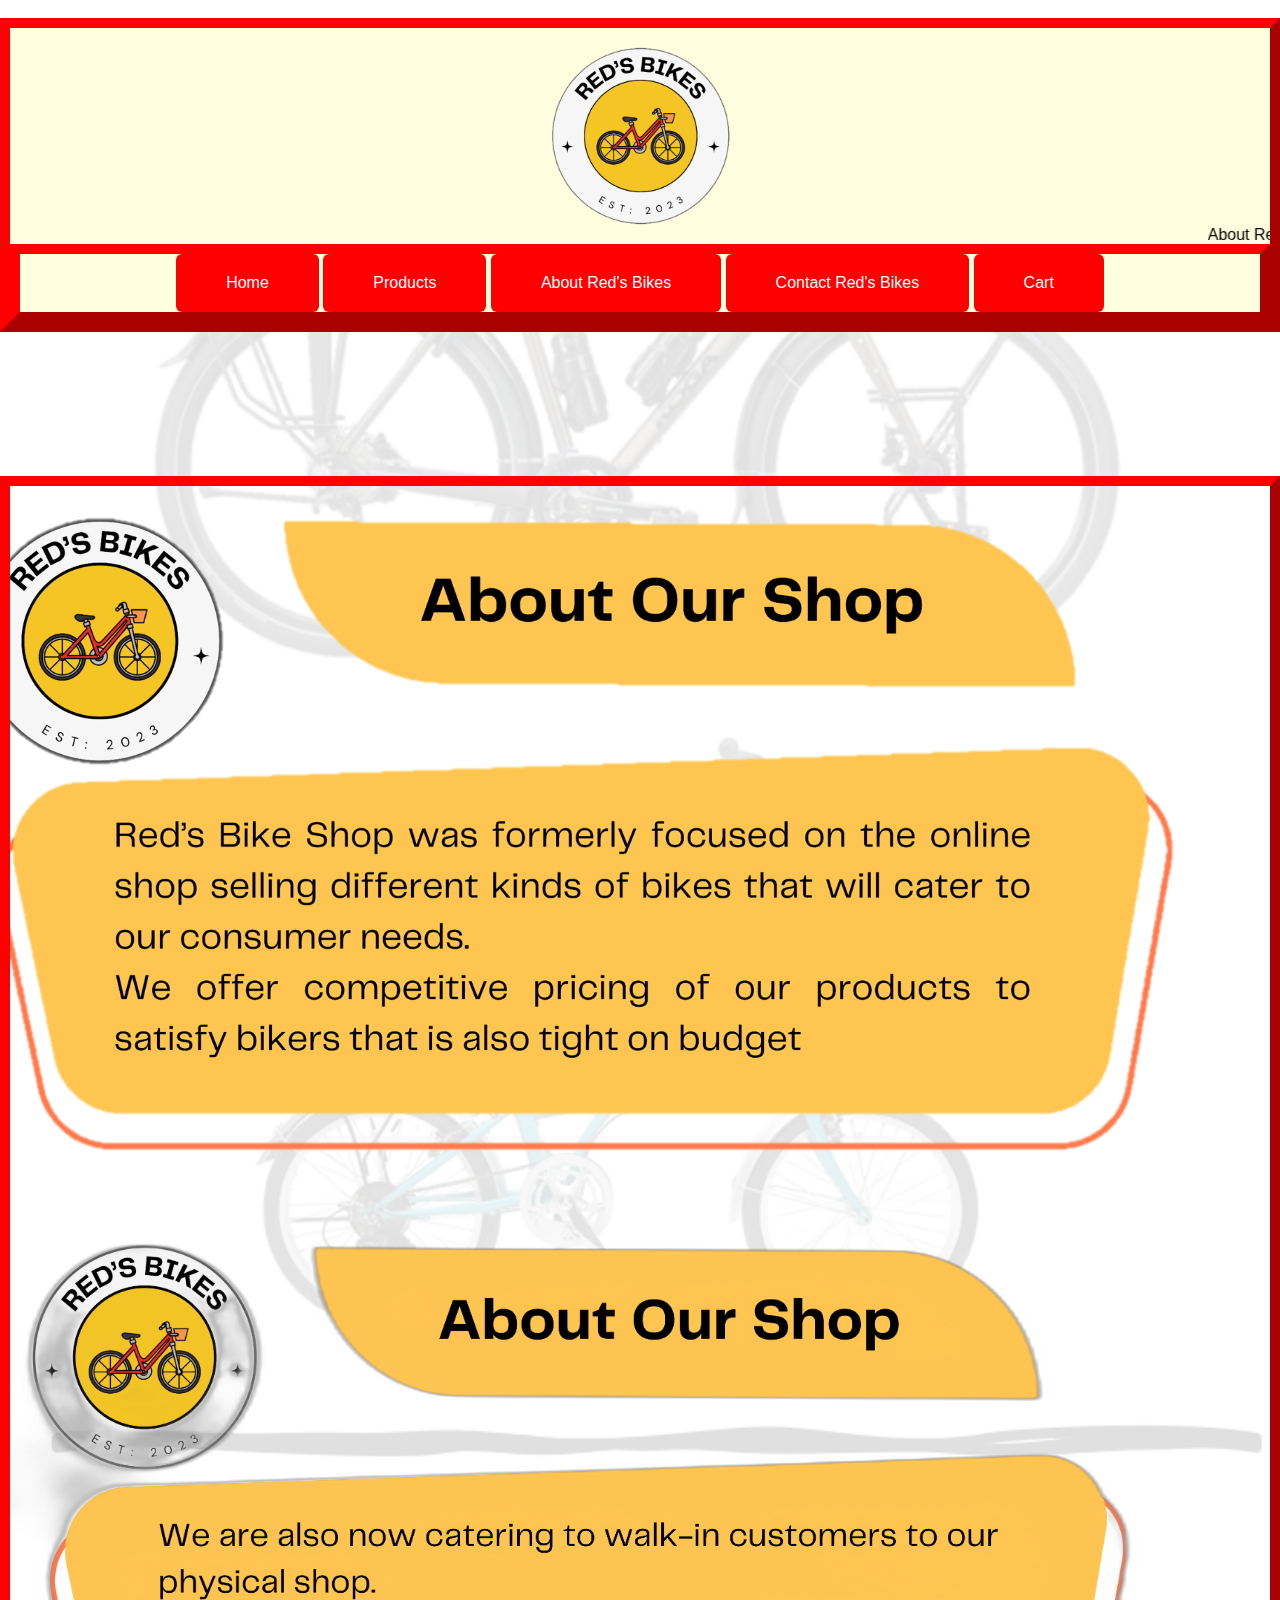
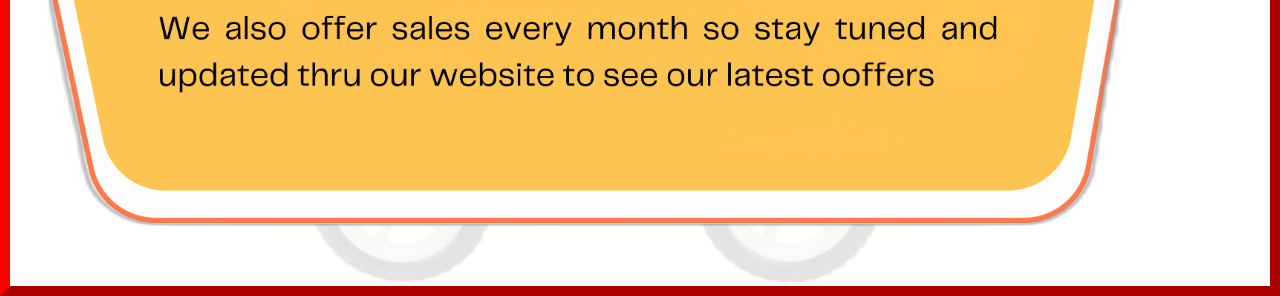
<file: About.html>
<html>
<link rel="shortcut icon" href="RBLOGO.png">
<head>
<title>Red's Bikes | About Us</title>
<link rel="stylesheet" href="styles.css">
<script language="JavaScript">

</script>
</head>


<body bgcolor = "gray">
<BR>

<div class="top">
<br>
<a href="index.html"><img src="RBLOGO.png"height="20%" /></a>
<marquee> About Red's Bikes</marquee>
<div class="top">
<a class="button" href="index.html">Home</a>
<a class="button" href="products.html">Products</a>
<a class="button" href="About.html">About Red's Bikes</a>
<a class="button" href="contact.html">Contact Red's Bikes<br></a>
<a class="button" href="cart.html">Cart<br></a>

</div></div>
<br><br><br><br><br><br><br><br>


<div class="mid">
<div class="fill">
	<img src="about1.png" height="700px" >
	</div>
<div class="fill">
<img src="about2.png" height="700px" >
</div></div>





</body>
</html>
</file>
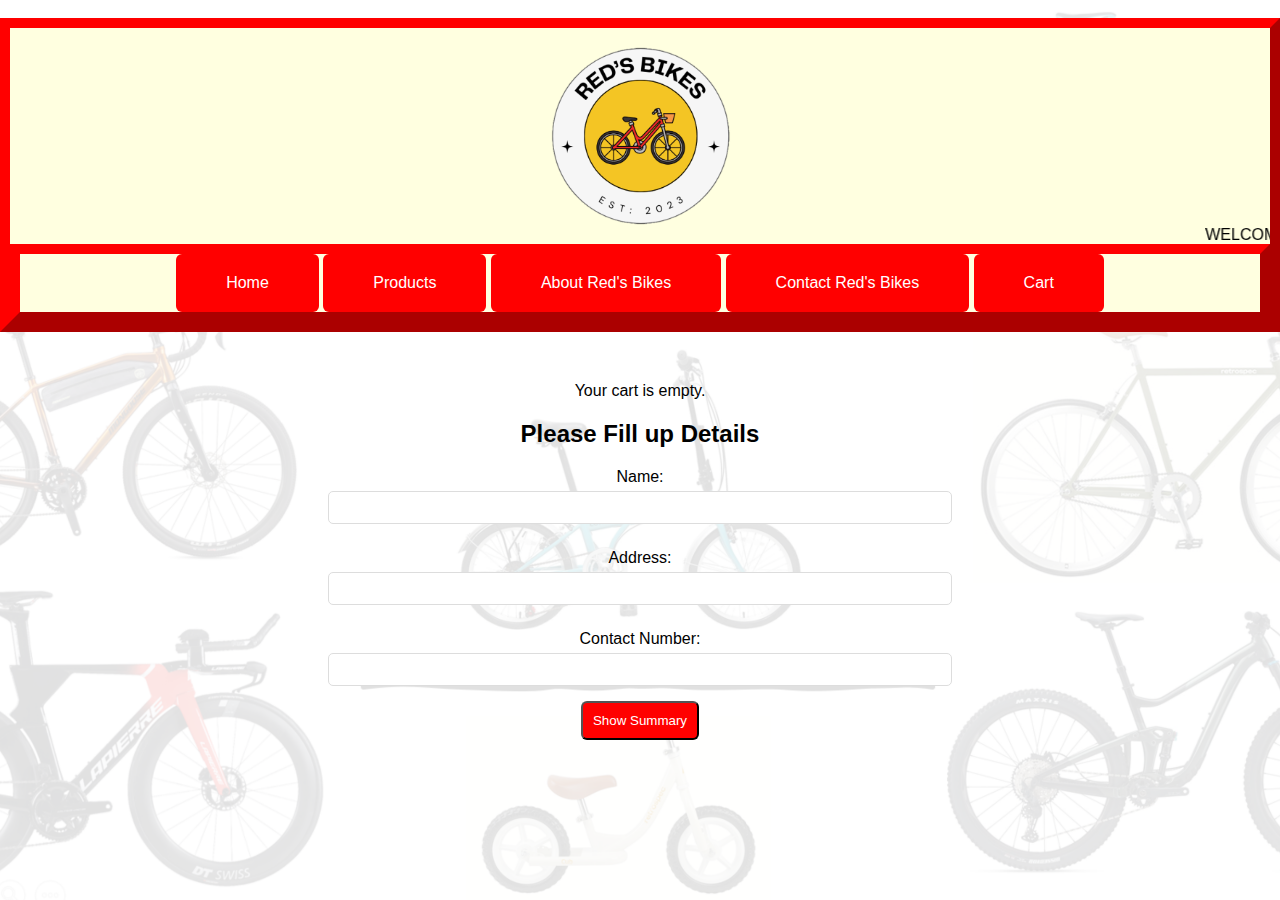
<file: cart.html>
<html>
<link rel="shortcut icon" href="RBLOGO.png">
<head>
<title>Red's Bikes | Cart </title>
<link rel="stylesheet" href="styles.css">
<script language="JavaScript">

</script>


</head>
<body bgcolor = "gray">

<BR>

<div class="top">
<br>
<a href="index.html"><img src="RBLOGO.png"height="20%" /></a>
<marquee> WELCOME TO RED'S BIKES FEEL FREE TO BROWSE OUR PROODUCTS ON PRODUCTS PAGE, 
IF YOU WANT TO INQUIRE OR HAVE QUESTIONS AND ORDER YOUR CHOSEN PRODUCT PLEASE FEEL FREE
 TO CONTACT US AT 0921 202 8853 FOR MORE PRODUCTS YOU CAN VISIT US ON OUR STORE</marquee>

<div class="top">
	<a class="button" href="index.html">Home</a>
	<a class="button" href="products.html">Products</a>
	<a class="button" href="About.html">About Red's Bikes</a>
	<a class="button" href="contact.html">Contact Red's Bikes<br></a>
	<a class="button" href="cart.html">Cart<br></a>

</div></div>
<br>

<!--
<div class="mid">

<form name="form1" method ="POST" action = "About.html">
<label for = "name" >Enter Name:</label>
<input type = "text" name="name" placeholder = "Enter your name" required >
<br><br>
<label for = "address" >Enter Address:</label>
<input type = "text" name="address" placeholder = "Enter Your Address" required >
<br><br>
<label for = "number" >Enter Contact Number:</label>
<input type = "text" name="number" placeholder = "09XXXXXXXXX" required >
<br><br>
<button type="Submit" onclick="">Submit</button>
</form>-->
<center>
    <main id="cart-container">
        <div id="cart-items">
            <!-- Cart items e -->
        </div>
        <div id="cart-summary">
            <h2>Please Fill up Details</h2>
            <form id="checkout-form">
                <label for="name">Name:</label>
                <input type="text" id="name" name="name" required><br>
                <label for="address">Address:</label>
                <input type="text" id="address" name="address" required><br>
                <label for="contact">Contact Number:</label>
                <input type="text" id="contact" name="contact" required><br>
                <button type="button" onclick="showSummary()">Show Summary</button>
            </form>
            <div id="order-summary">
                <!-- Order summary will be displayed here -->
            </div>
        </div>
    </main>
    <script src="cart.js"></script>



</body>
</html>
</file>
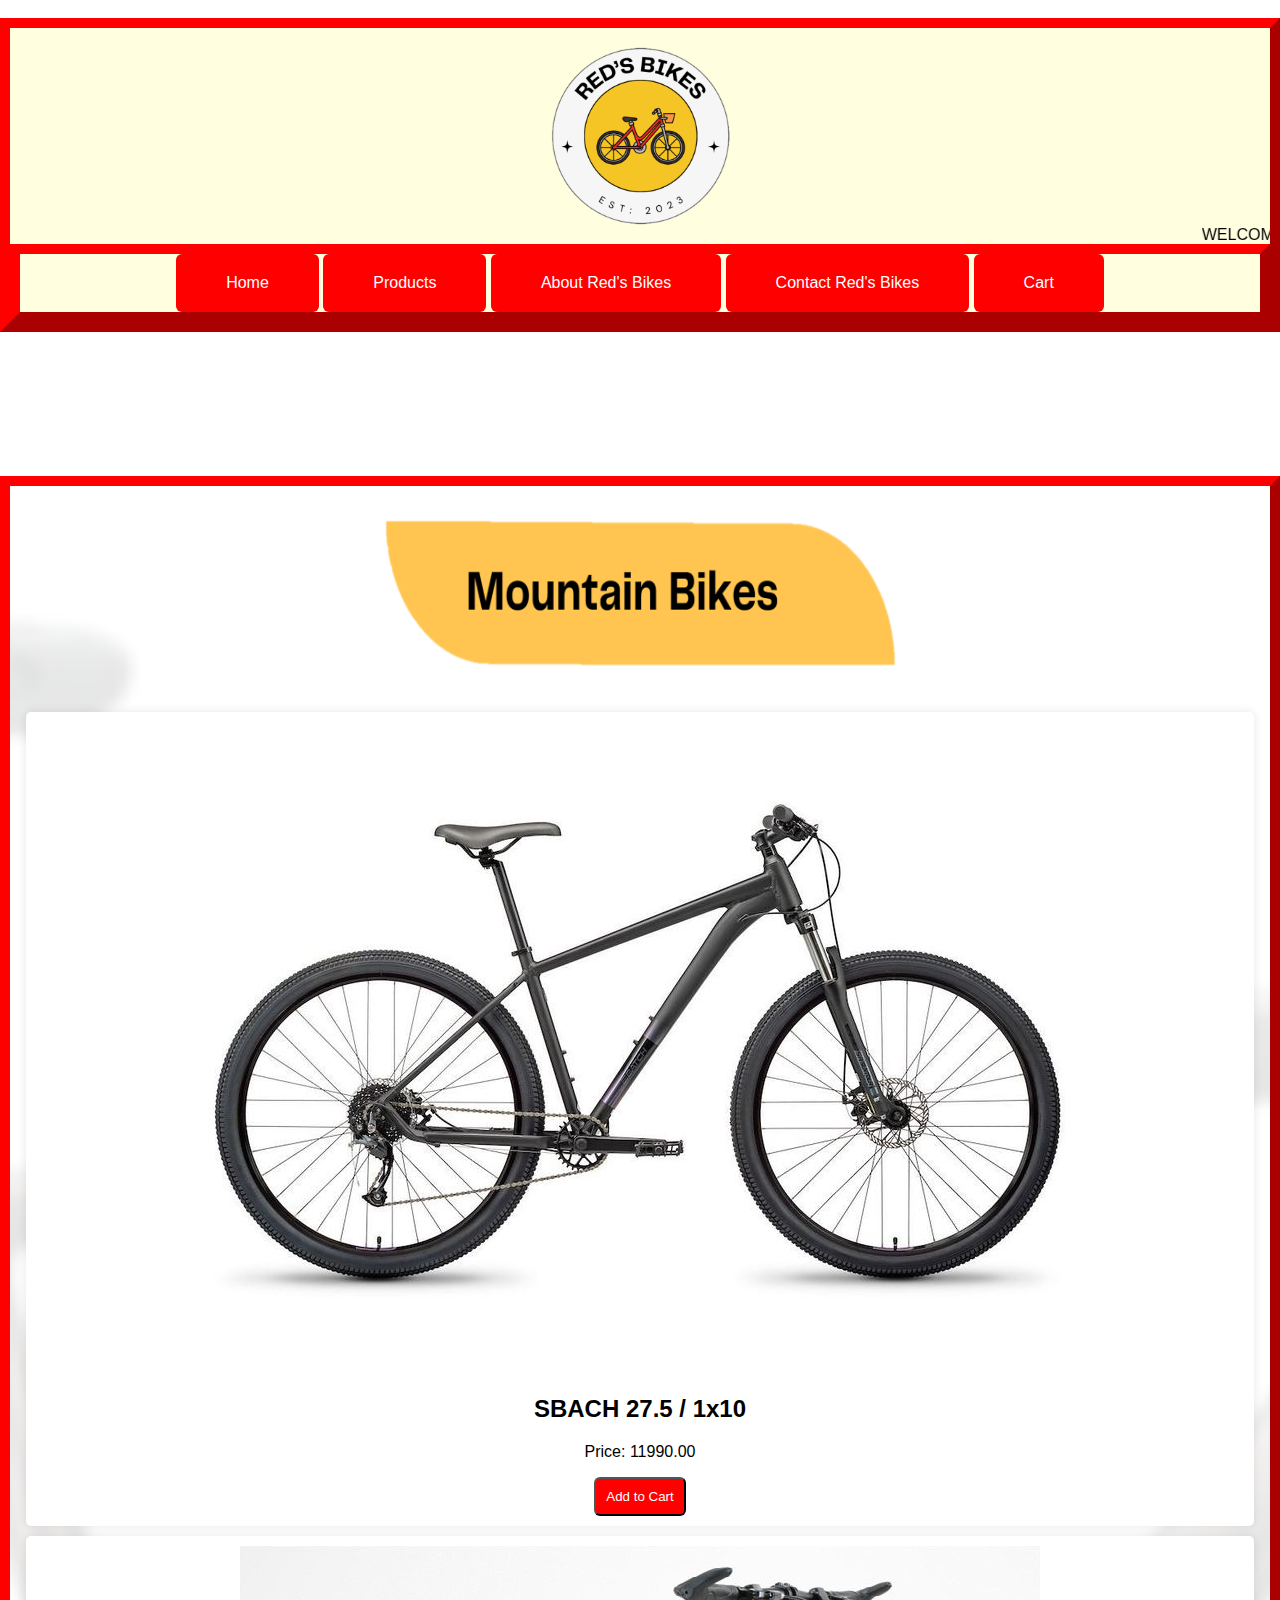
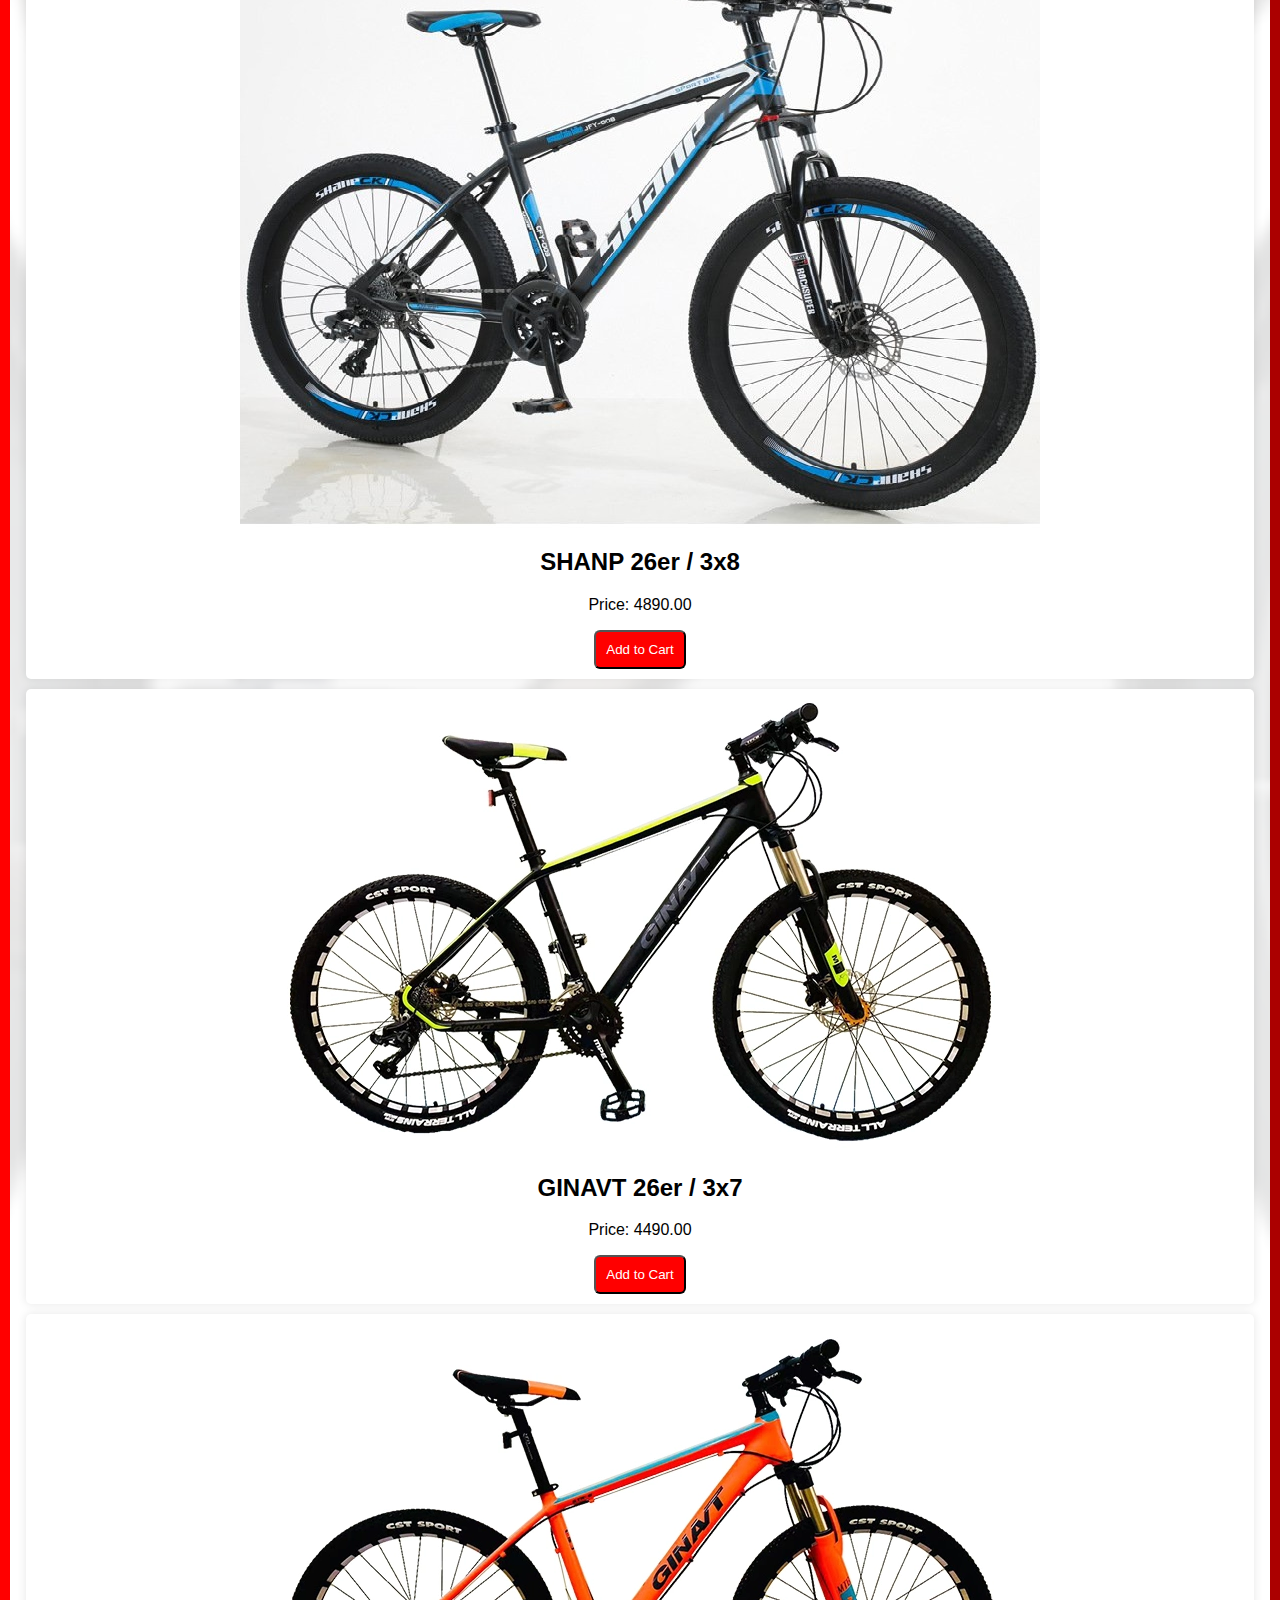
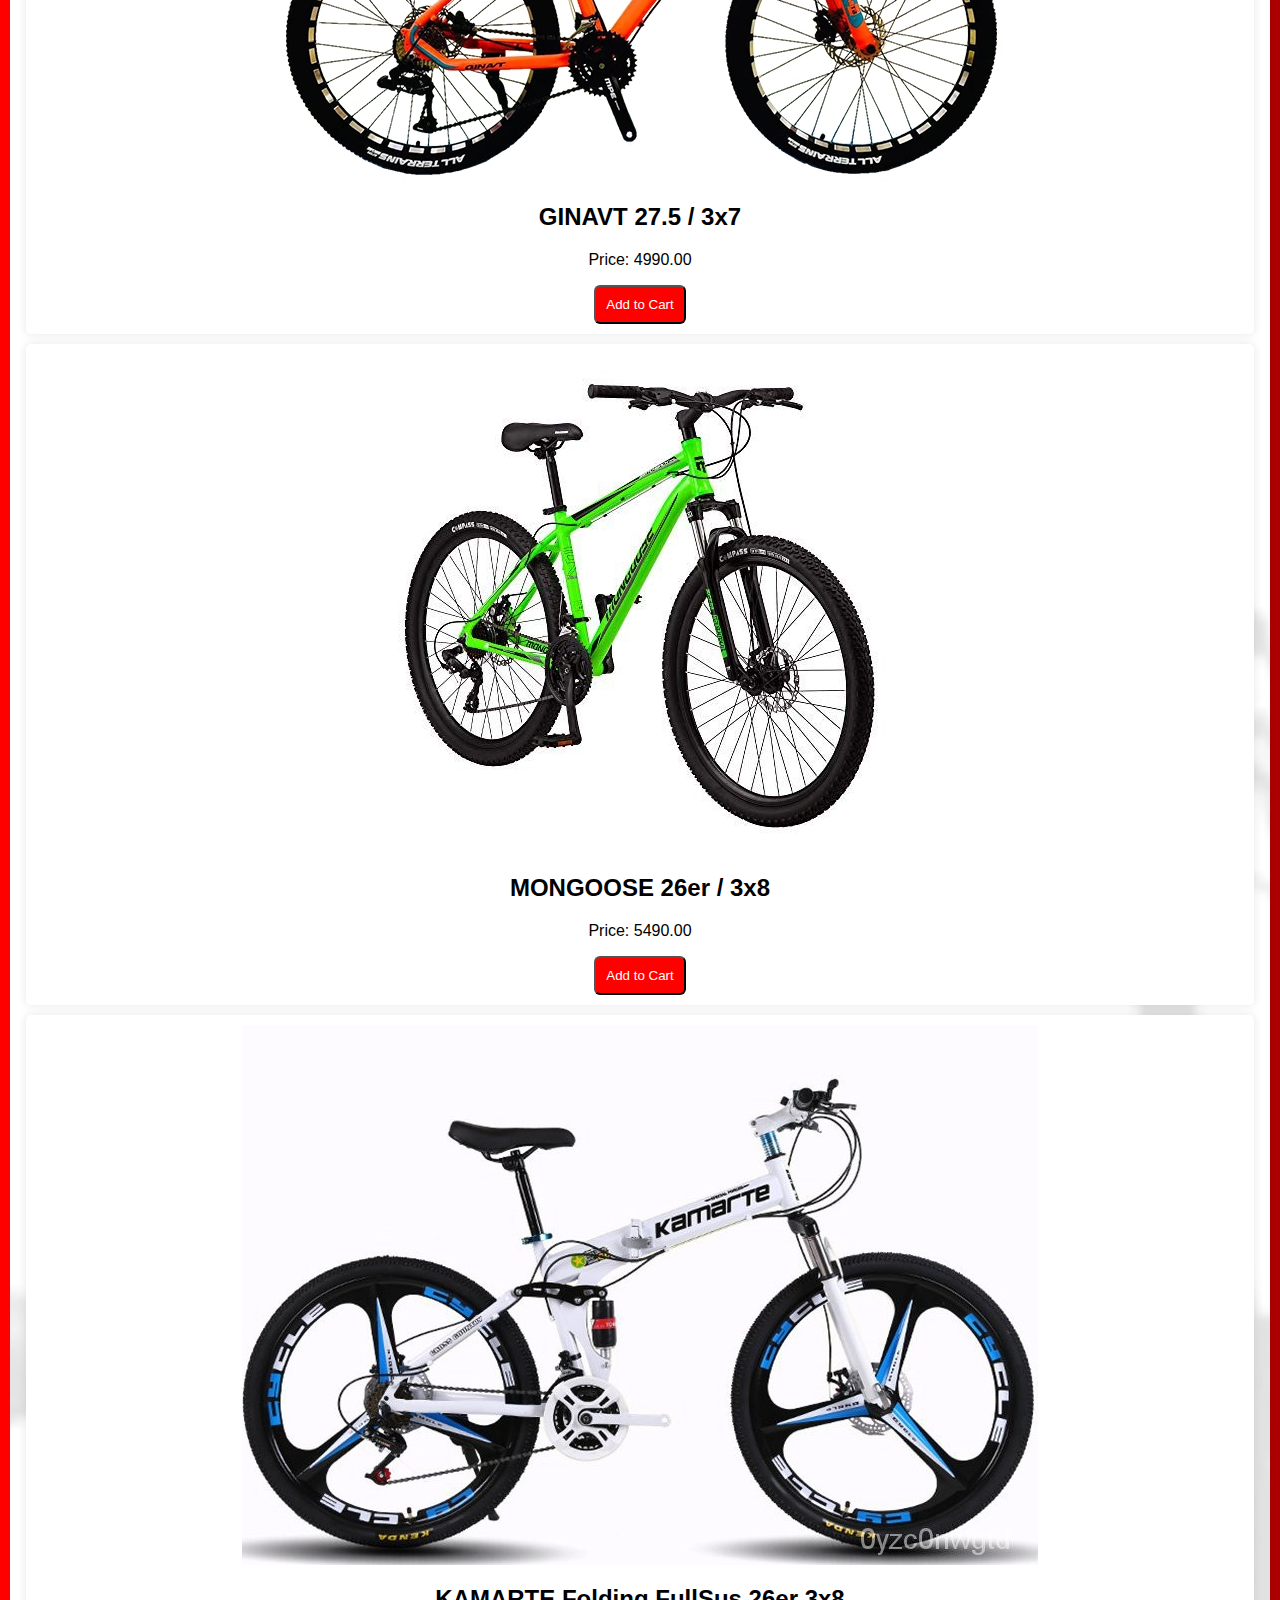
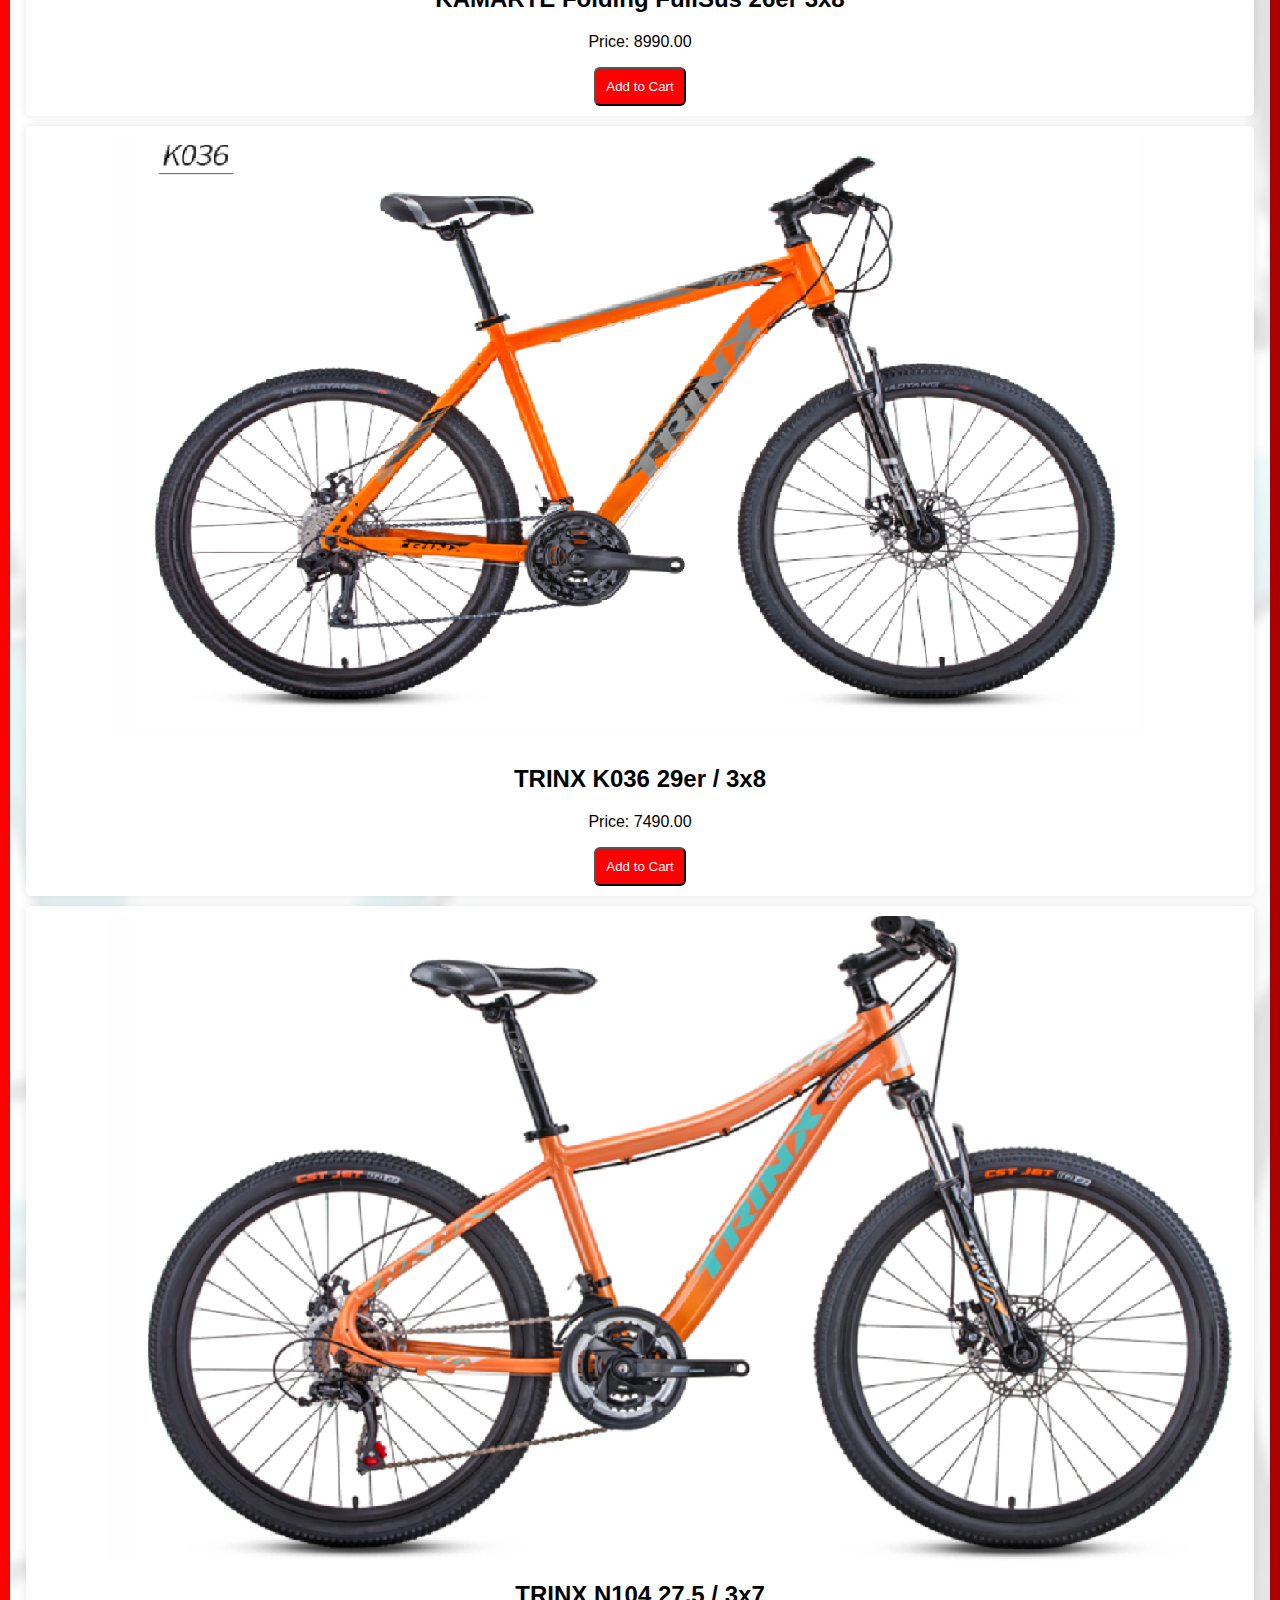
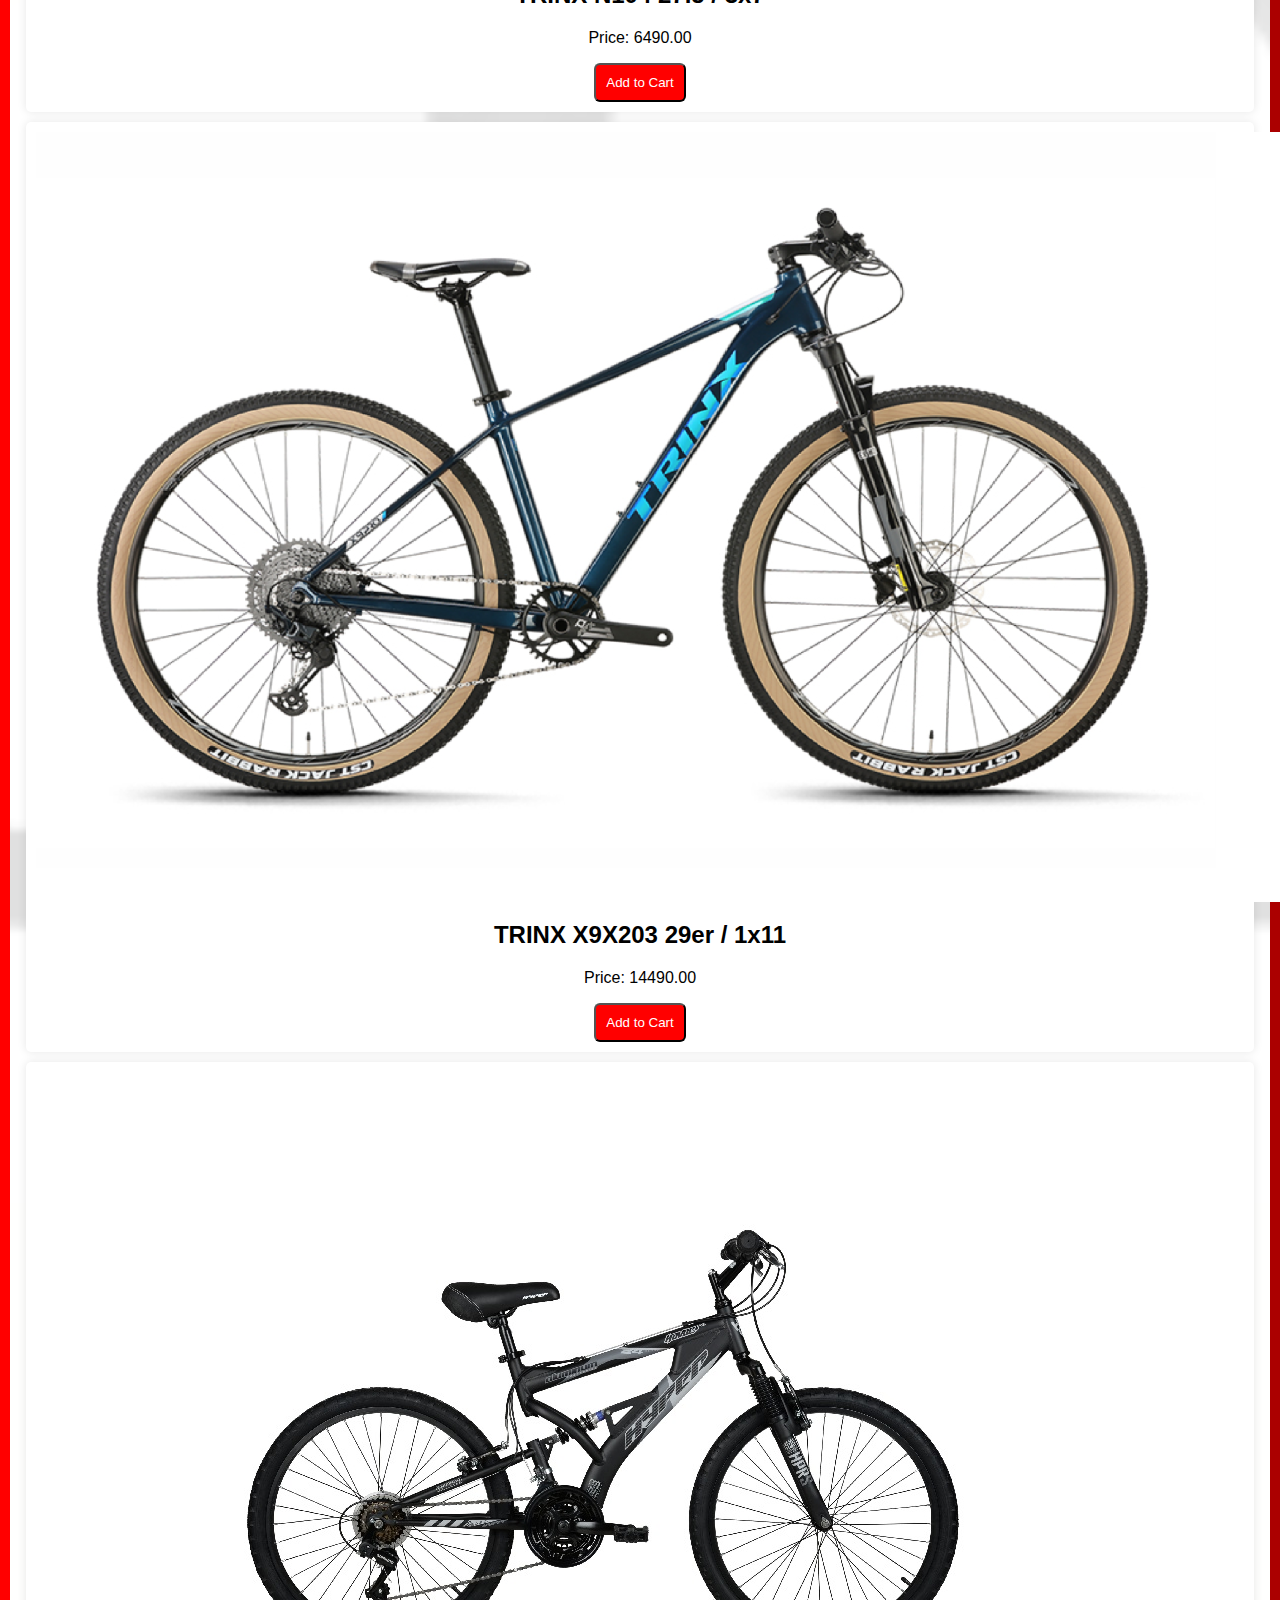
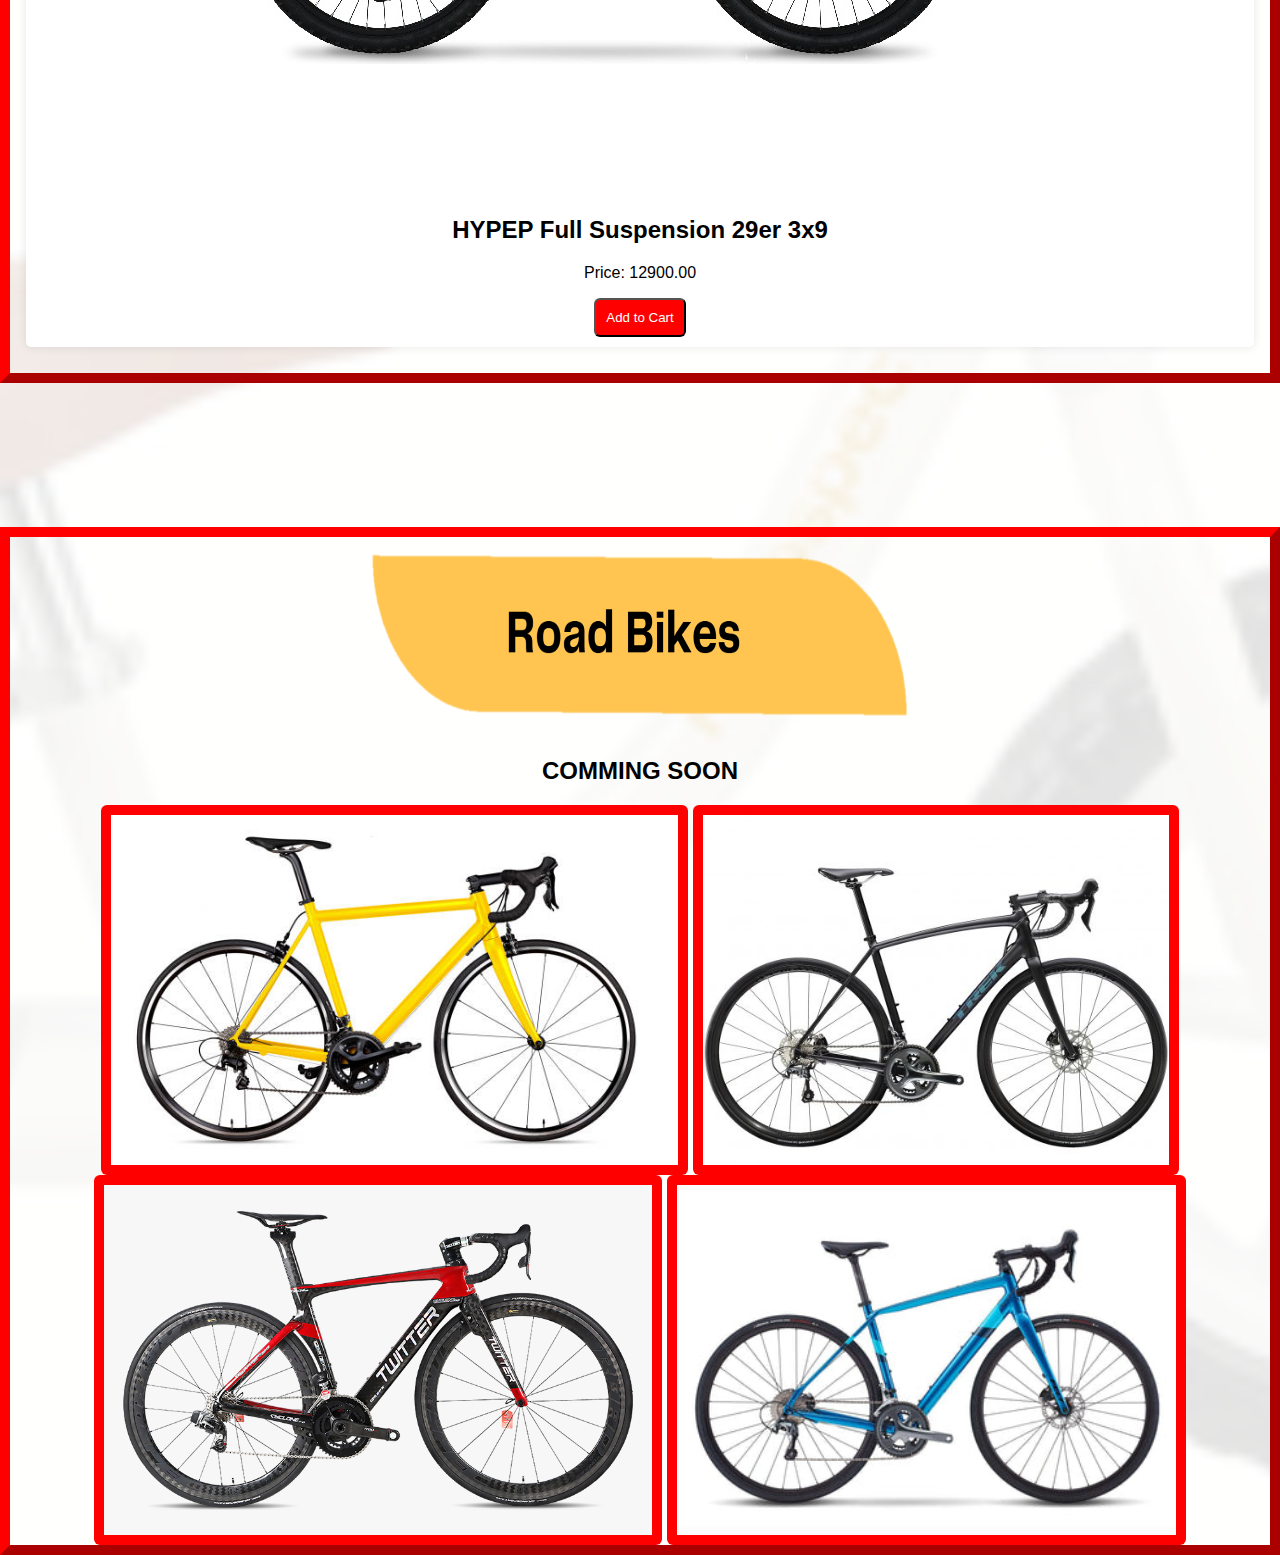
<file: products.html>
<html>
<link rel="shortcut icon" href="RBLOGO.png">
<head>
<title>Red's Bikes | Products</title>
<style>
    </style>
	<link rel="stylesheet" href="styles.css">
</head>
<body bgcolor = "gray">


<BR>


<div class="top">
<br>
<a href="index.html"><img src="RBLOGO.png"height="20%" /></a>
<marquee> WELCOME TO RED'S BIKES FEEL FREE TO BROWSE OUR PROODUCTS ON PRODUCTS PAGE, 
IF YOU WANT TO INQUIRE OR HAVE QUESTIONS AND ORDER YOUR CHOSEN PRODUCT PLEASE FEEL FREE
 TO CONTACT US AT 0921 202 8853 FOR MORE PRODUCTS YOU CAN VISIT US ON OUR STORE</marquee>
<div class="top">
	<a class="button" href="index.html">Home</a>
	<a class="button" href="products.html">Products</a>
	<a class="button" href="About.html">About Red's Bikes</a>
	<a class="button" href="contact.html">Contact Red's Bikes<br></a>
	<a class="button" href="cart.html">Cart<br></a>

</div></div>
<br><br><br><br><br><br><br><br>


<div class="mid">
	<img src="mtb.png"height="200px" /><br>
	<main id="product-list">
        <!-- Products  -->
    </main>
    <script src="script.js"></script>
	<!--
	<a class="button1" href="contact.html"><img src="6.png"height="350px" /></a>
	<a class="button1" href="contact.html"><img src="7.png"height="350px" /></a>	
	<a class="button1" href="contact.html"><img src="8.png"height="350px" /></a>
	<a class="button1" href="contact.html"><img src="8.png"height="350px" /></a>
	
	-->
</div>
<br><br><br><br><br><br><br><br>
<div class="mid">
	<img src="rb.png"height="200px" /><br>	
	<h2>COMMING SOON</h2>
	<a class="button1" href="contact.html"><img src="11.jpg"height="350px" /></a>
	<a class="button1" href="contact.html"><img src="12.png"height="350px" /></a>	
	<a class="button1" href="contact.html"><img src="13.png"height="350px" /></a>
	<a class="button1" href="contact.html"><img src="14.jpeg"height="350px" /></a>
</div>
    


</body>
</html>
</file>
<file: styles.css>
body {
    font-family: Arial, sans-serif;
    background-color: #f0f0f0;
    margin: 0;
    padding: 0;
}

header {
    background-color: #007bff;
    color: white;
    padding: 1rem;
    text-align: center;
}

nav a {
    color: white;
    text-decoration: none;
    margin-left: 10px;
}

main {
    padding: 1rem;
}

.product, .cart-item {
    background-color: #ffffff;
    padding: 10px;
    margin: 10px 0;
    border-radius: 5px;
    box-shadow: 0 0 10px rgba(0, 0, 0, 0.1);
}

button {
        display: inline-block;
        padding: 10px 10px;
        text-align: center;
        color: #ffffff;
        background-color: Red;
        border-radius: 6px;
        transition: 0.3s;

		position: relative;
}

button:hover {
    background-color: #0056b3;
}

form label {
    display: block;
    margin-top: 10px;
}

form input {
    width: 50%;
    padding: 8px;
    margin-top: 5px;
    margin-bottom: 15px;
    border-radius: 5px;
    border: 1px solid #ddd;
}

#order-summary {
    margin-top: 20px;
}


.gallery {
    display: grid;
    grid-template-columns: repeat(auto-fit, minmax(400px, 1fr));
    gap: 10px;
    padding: 20px;
}

.gallery-item {
    overflow: hidden;
    border-radius: 8px;
    
}

.gallery-item img {
    width: 50%;
    height: 350px;
    display: block;
    border-radius: 8px;
    transition: transform 1s ease;
}

.gallery-item img:hover {
    transform: scale(1.05);
}
 h1 {
            text-align: center;
			font-size:40px;
        }
		
		
		
	.top {
	border: 10px outset red;
	background-color: lightyellow;    
	text-align: center;
}	
	.mid {
	border: 10px outset red;
	background-color: transparent;    
	text-align: center;
}	
	.fill {
    display: flex;
    justify-content: center;
    align-items: center;
    overflow: hidden
}
      .button {
        display: inline-block;
        padding: 20px 50px;
        text-align: center;
        text-decoration: none;
        color: #ffffff;
        background-color: Red;
        border-radius: 6px;
        outline: none;
        transition: 0.3s;
      }
      .button:hover {
        background-color: #F4C524;
      }
	  
	  body {
	background-image: url("bgfade.png");
	background-color: gray;
	background-position: center;
	background-size: cover
	}
      .button1 {
        display: inline-block;
        padding: 10px 10px;
        text-align: center;
        text-decoration: none;
        color: #ffffff;
        background-color: Red;
        border-radius: 6px;
        outline: none;
        transition: 0.3s;
		background-position: center;
		background-repeat: no-repeat;
		position: relative;
      }
      .button1:hover {
        background-color: #F4C524;
 
}
</file>
